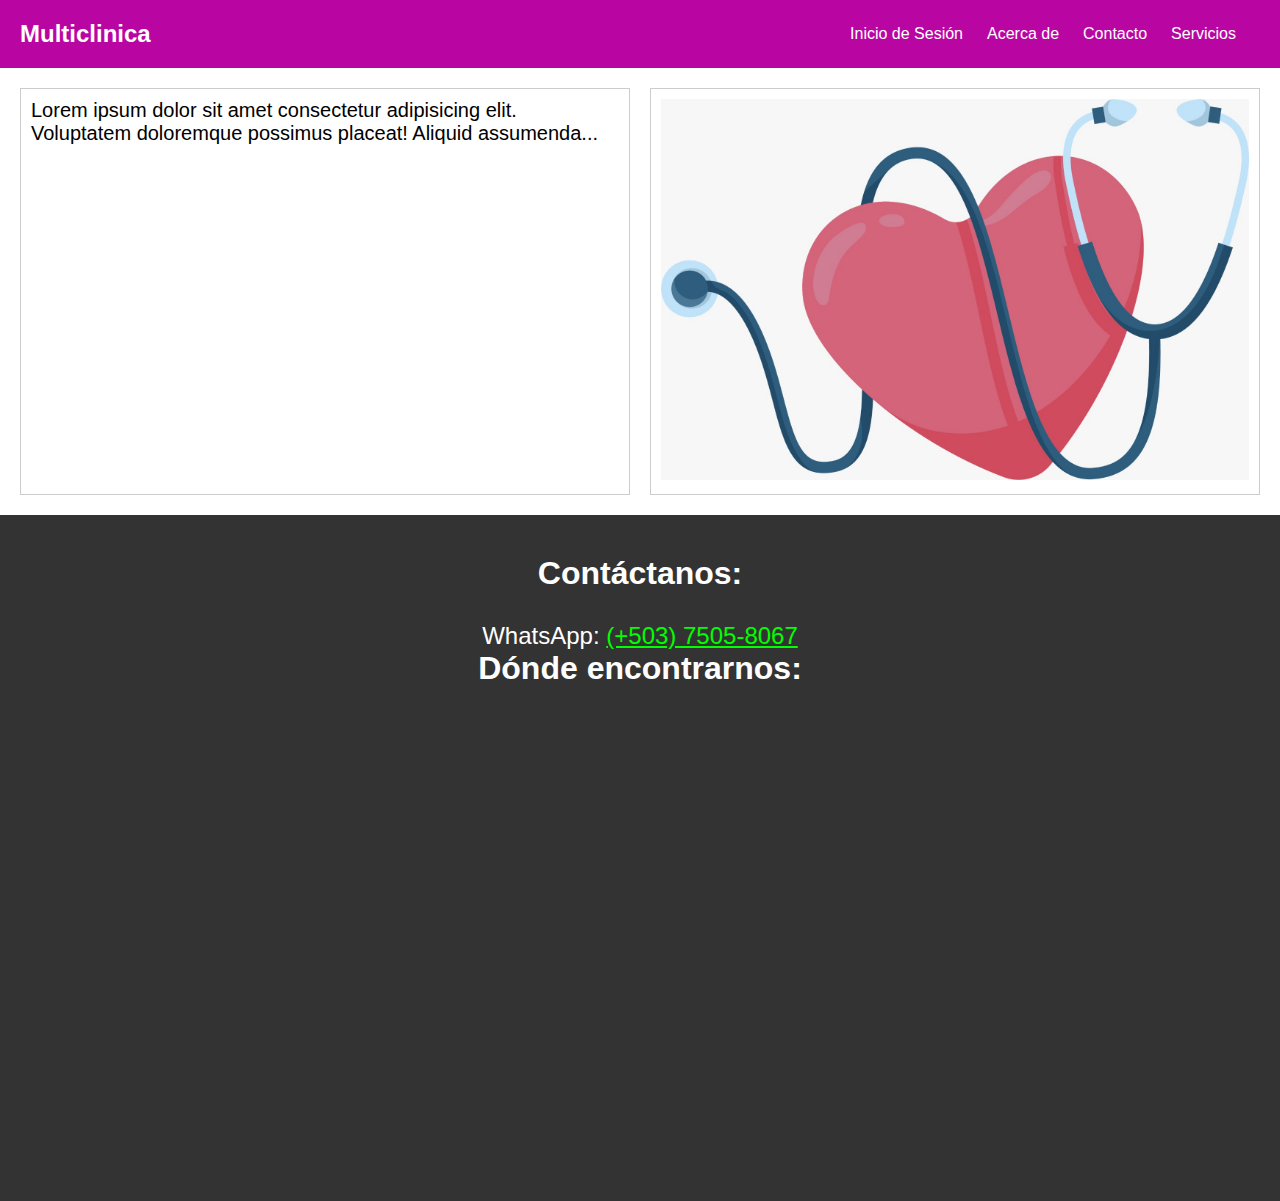
<file: tarea1/index.html>
<!DOCTYPE html>
<html lang="es">
<head>
<meta charset="UTF-8">
<meta name="viewport" content="width=device-width, initial-scale=1.0">
<title>Multiclinica</title>
<link rel="stylesheet" href="estilos.css">
<link rel="icon" href="descarga.jpg">
</head>
<body>
<header class="header">
    <div class="header-content">
    <h1 class="header-title">Multiclinica</h1>
    <nav class="header-nav">
        <ul>
        <li><a href="./pages/inicio/inicioDeSecion.html">Inicio de Sesión</a></li>
        <li><a href="./pages/acecade/acercaDe.html">Acerca de</a></li>
        <li><a href="./pages/contacto.html">Contacto</a></li>
        <li><a href="/pages/servicios/servicios.html">Servicios</a></li>
        </ul>
    </nav>
    </div>
</header>
<main class="main">
    <div class="content content-left">
    <p class="testo">Lorem ipsum dolor sit amet consectetur adipisicing elit. Voluptatem doloremque possimus placeat! Aliquid assumenda...</p>
    </div>
    <div class="content content-right">
    <img class="imagen" src="Imagen de WhatsApp 2023-08-04 a las 09.58.03.jpg" alt="Imagen de la derecha">
    </div>
</main>
<footer class="footer">
    <div class="footer-content">
    <h2 class="titulo">Contáctanos:</h2>
    <p class="texto">WhatsApp: <a class="wp" href="https://wa.me/50375058067?text=Necesito%20informaci%C3%B3n">(+503) 7505-8067</a></p>
    <h2 class="titulo">Dónde encontrarnos:</h2>
    <iframe class="mapa" src="https://www.google.com/maps/embed?pb=!1m18!1m12!1m3!1d3874.0736310185207!2d-89.2747267851686!3d13.83461709029385!2m3!1f0!2f0!3f0!3m2!1i1024!2i768!4f13.1!3m3!1m2!1s0x8f63236f041c0449%3A0x35836b0299a52c4d!2sMulticlinica%20Integral!5e0!3m2!1ses!2ssv!4v1690820507930!5m2!1ses!2ssv" width="600" height="450" style="border:0;" allowfullscreen="" loading="lazy" referrerpolicy="no-referrer-when-downgrade"></iframe>
    </div>
</footer>
</body>
</html>
</file>
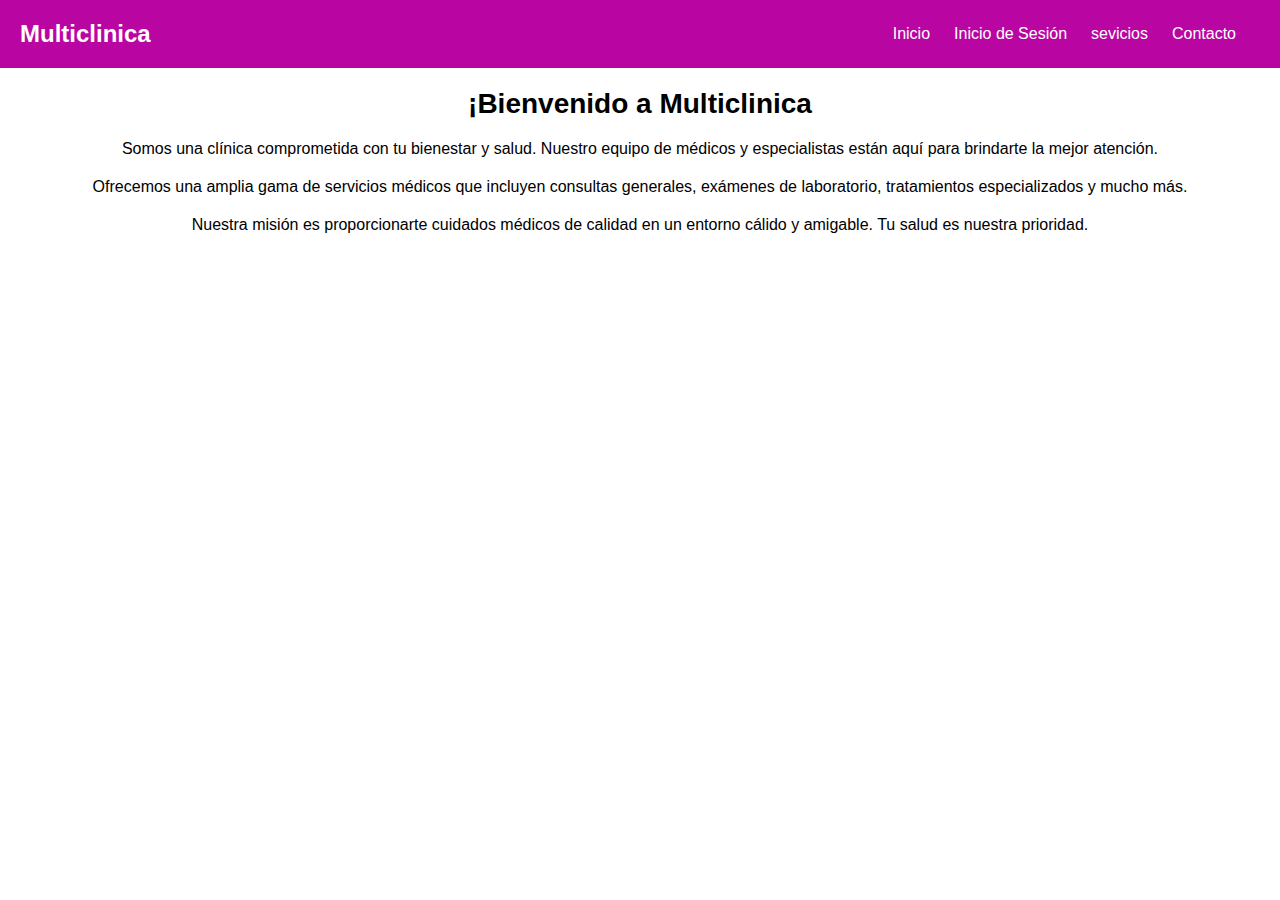
<file: tarea1/pages/acecade/acercaDe.html>
<!DOCTYPE html>
<html lang="en">
<head>
    <meta charset="UTF-8">
    <meta name="viewport" content="width=device-width, initial-scale=1.0">
    <title>Multiclinica - Descripción</title>
    <link rel="stylesheet" href="acerca.css">
</head>
<body>
    <header class="header">
        <div class="header-content">
            <h1 class="header-title">Multiclinica</h1>
            <nav class="header-nav">
                <ul>
                    <li><a href="/index.html">Inicio</a></li>
                    <li><a href="../inicio/inicioDeSecion.html">Inicio de Sesión</a></li>
                    <li><a href="../servicios/servicios.html">sevicios</a></li>
                    <li><a href="../servicios/servicios.html">Contacto</a></li>
                </ul>
            </nav>
        </div>
    </header>
    
    <main class="main">
        <h2>¡Bienvenido a Multiclinica</h2>
        <p>Somos una clínica comprometida con tu bienestar y salud. Nuestro equipo de médicos y especialistas están aquí para brindarte la mejor atención.</p>
        <p>Ofrecemos una amplia gama de servicios médicos que incluyen consultas generales, exámenes de laboratorio, tratamientos especializados y mucho más.</p>
        <p>Nuestra misión es proporcionarte cuidados médicos de calidad en un entorno cálido y amigable. Tu salud es nuestra prioridad.</p>
    </main>
</body>
</html>
</file>
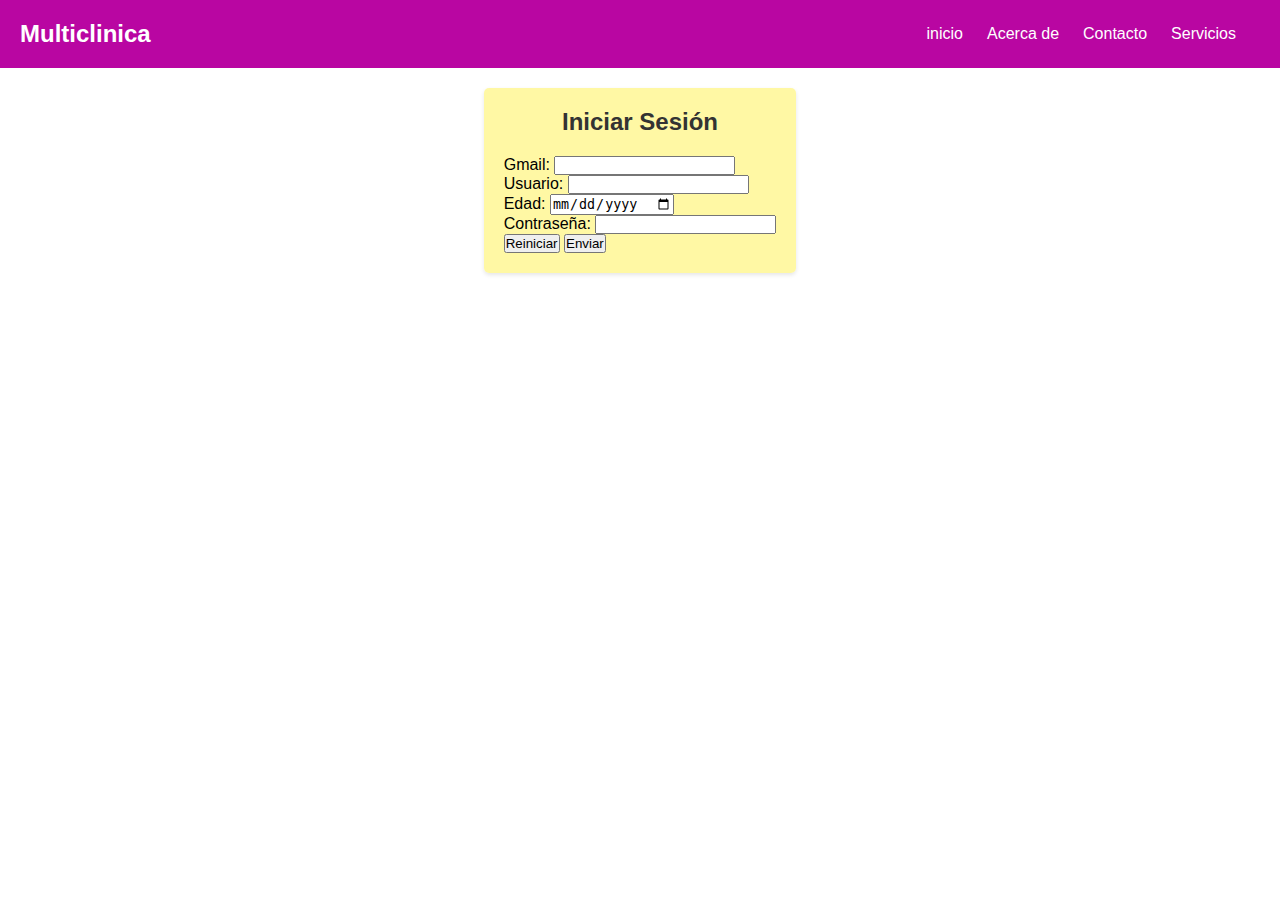
<file: tarea1/pages/contacto/inicio/inicioDeSecion.html>
<!DOCTYPE html>
<html lang="en">
<head>
    <meta charset="UTF-8">
    <meta name="viewport" content="width=device-width, initial-scale=1.0">
    <title>Iniciar Sesión</title>
    <link rel="stylesheet" href="inicio.css">
</head>
<body class="bg-red">
    <header class="header">
        <div class="container">
            <div class="header-content">
                <h1 class="header-title">Multiclinica</h1>
                <nav class="header-nav">
                    <ul class="list-unstyled">
                        <li><a href="/index.html ">inicio</a></li>
                        <li><a href="../acecade/acercaDe.html">Acerca de</a></li>
                        <li><a href="./contacto.html">Contacto</a></li>
                        <li><a href="../servicios/servicios.html">Servicios</a></li>
                    </ul>
                </nav>
            </div>
        </div>
    </header>
    
    <main class="main">
        <div class="login-container">
            <h2 class="login-title">Iniciar Sesión</h2>
            <form>
                <div class="mb-3">
                    <label for="email" class="form-label">Gmail:</label>
                    <input type="email" name="email" class="form-control">
                </div>
                <div class="mb-3">
                    <label for="usuario" class="form-label">Usuario:</label>
                    <input type="text" name="usuario" class="form-control">
                </div>
                <div class="mb-3">
                    <label for="edad" class="form-label">Edad:</label>
                    <input type="date" name="edad" class="form-control">
                </div>
                <div class="mb-3">
                    <label for="contrasena" class="form-label">Contraseña:</label>
                    <input type="password" name="contrasena" class="form-control">
                </div>
                <div class="d-grid gap-2">
                    <input type="reset" value="Reiniciar" class="btn btn-secondary">
                    <input type="submit" value="Enviar" class="btn btn-primary">
                </div>
            </form>
        </div>
    </main>
</body>
</html>
</file>
<file: tarea1/estilos.css>
* {
    margin: 0;
    padding: 0;
    box-sizing: border-box;
}

body {
    font-family: Arial, sans-serif;
    background-color: #ffffff;
    font-size: 16px;
}


.header {
    background-color: #b906a2;
    color: #ffffff;
    padding: 20px;
}

.header-content {
    display: grid;
    grid-template-columns: auto 1fr;
    align-items: center;
    gap: 20px;
}

.header-title {
    font-size: 24px;
    font-weight: bold;
    margin: 0;
}

.header-nav ul {
    list-style: none;
    display: flex;
    flex-direction: column;
}

.header-nav li {
    margin-bottom: 1em;
}

.header-nav a {
    color: #fff;
    text-decoration: none;
}

@media (min-width: 768px) {
    .header-content {
        grid-template-columns: 1fr auto;
    }

    .header-nav ul {
        flex-direction: row;
    }

    .header-nav li {
        margin-right: 1.5em;
        margin-bottom: 0;
    }
}

.main {
    display: grid;
    grid-template-columns: 1fr 1fr;
    gap: 20px;
    padding: 20px;
}

.content {
    border: 1px solid #ccc;
    padding: 10px;
}

.content-right img {
    max-width: 100%;
    height: auto;
}

.imagen {
    width: 100%;
    max-width: 650px;
}

.testo {
    font-size: 1.25em;
}

.footer {
    background-color: #333;
    color: #fff;
    text-align: center;
    padding: 2.5em 0;
    position: relative;
}

.titulo,
.titulo1 {
    font-size: 2em;
    font-weight: bold;
    color: #ffffff;
    margin-bottom: 0.625em;
}

.texto {
    font-size: 1.5em;
    color: #ffffff;
    margin-top: 1.25em;
}

.wp {
    color: #00ff00;
}

.mapa {
    width: 100%;
    height: 450px;
    border: 0;
}
</file>
<file: tarea1/pages/acecade/acerca.css>
* {
    margin: 0;
    padding: 0;
    box-sizing: border-box;
}


body {
    font-family: Arial, sans-serif;
    font-size: 16px;
    margin: 0;
}

.header {
    background-color: #b906a2;
    color: #ffffff;
    padding: 20px;
}

.header-content {
    display: grid;
    grid-template-columns: auto 1fr;
    align-items: center;
    gap: 20px;
}

.header-title {
    font-size: 24px;
    font-weight: bold;
    margin: 0;
}

.header-nav ul {
    list-style: none;
    display: flex;
    flex-direction: column;
}

.header-nav li {
    margin-bottom: 1em;
}

.header-nav a {
    color: #fff;
    text-decoration: none;
}

@media (min-width: 768px) {
    .header-content {
        grid-template-columns: 1fr auto;
    }

    .header-nav ul {
        flex-direction: row;
    }

    .header-nav li {
        margin-right: 1.5em;
        margin-bottom: 0;
    }
}

.main {
    padding: 20px;
    text-align: center;
}

.main h2 {
    font-size: 28px;
    margin-bottom: 20px;
}

.main p {
    margin-bottom: 20px;
}
</file>
<file: tarea1/pages/contacto/inicio/inicio.css>
* {
    margin: 0;
    padding: 0;
    box-sizing: border-box;
}

body {
    font-family: Arial, sans-serif;
    font-size: 16px;
    background-color: rgb(255, 255, 255);
    display: flex;
    flex-direction: column;
    align-items: center;
    margin: 0;
}

.header {
    background-color: #b906a2;
    color: #ffffff;
    padding: 20px;
    width: 100%;
}

.header-content {
    display: grid;
    grid-template-columns: auto 1fr;
    align-items: center;
    gap: 20px;
}

.header-title {
    font-size: 24px;
    font-weight: bold;
    margin: 0;
}

.header-nav ul {
    list-style: none;
    display: flex;
    flex-direction: column;
}

.header-nav li {
    margin-bottom: 1em;
}

.header-nav a {
    color: #fff;
    text-decoration: none;
}

@media (min-width: 768px) {
    .header-content {
        grid-template-columns: 1fr auto;
    }

    .header-nav ul {
        flex-direction: row;
    }

    .header-nav li {
        margin-right: 1.5em;
        margin-bottom: 0;
    }
}

.login-container {
    max-width: 400px;
    padding: 20px;
    background-color: rgba(255, 247, 154, 0.9);
    border-radius: 5px;
    box-shadow: 0 2px 4px rgba(0, 0, 0, 0.1);
    margin-top: 20px;
}

.login-title {
    text-align: center;
    font-size: 24px;
    margin-bottom: 20px;
    color: #333;
}


.login-input {
    width: 100%;
    padding: 10px;
    margin-bottom: 15px;
    border: 1px solid #ccc;
    border-radius: 3px;
}

.login-button {
    width: 100%;
    padding: 10px;
    background-color: #333;
    color: #fff;
    border: none;
    border-radius: 3px;
    cursor: pointer;
    transition: background-color 0.3s ease;
}

.login-button:hover {
    background-color: #555;
}

.login-reset {
    margin-right: 10px;
    background-color: #ccc;
    color: #333;
    border: none;
    border-radius: 3px;
    cursor: pointer;
    transition: background-color 0.3s ease;
}

.login-reset:hover {
    background-color: #ddd;
}
</file>
